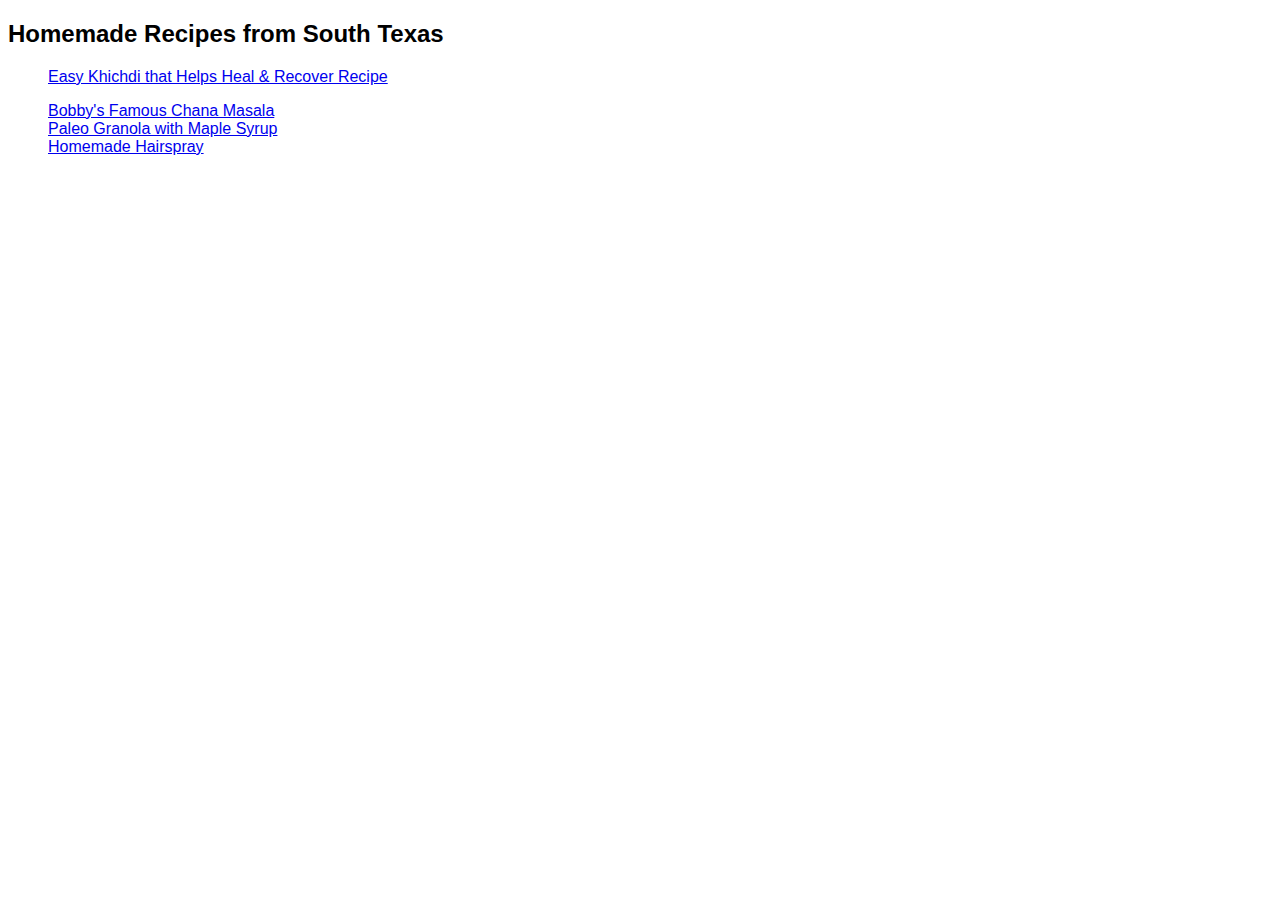
<file: index.html>
<!DOCTYPE html>
<html lang="en">
<head>
    <meta charset="UTF-8">
    <meta http-equiv="X-UA-Compatible" content="IE=edge">
    <meta name="viewport" content="width=<device-width>, initial-scale=1.0">
    <title>Bobby's Texas Recipes</title>
    <link rel="stylesheet" href="style.css">
</head>
<body>
    <h2 class="subheader">Homemade Recipes from South Texas</h2>
   
        <ul>        
        <li><a href="../texas-recipes/khichdi/index.html">Easy Khichdi that Helps Heal & Recover Recipe</a></li>
      <p></p>
        <li><a href="../texas-recipes/chana-masala/index.html">Bobby's Famous Chana Masala</a></li>
        <li><a href="../texas-recipes/granola/index.html">Paleo Granola with Maple Syrup</a></li>
        <li><a href="../texas-recipes/hairspray/index.html">Homemade Hairspray</a></li>
        </ul>
 
</body>
</html>
</file>
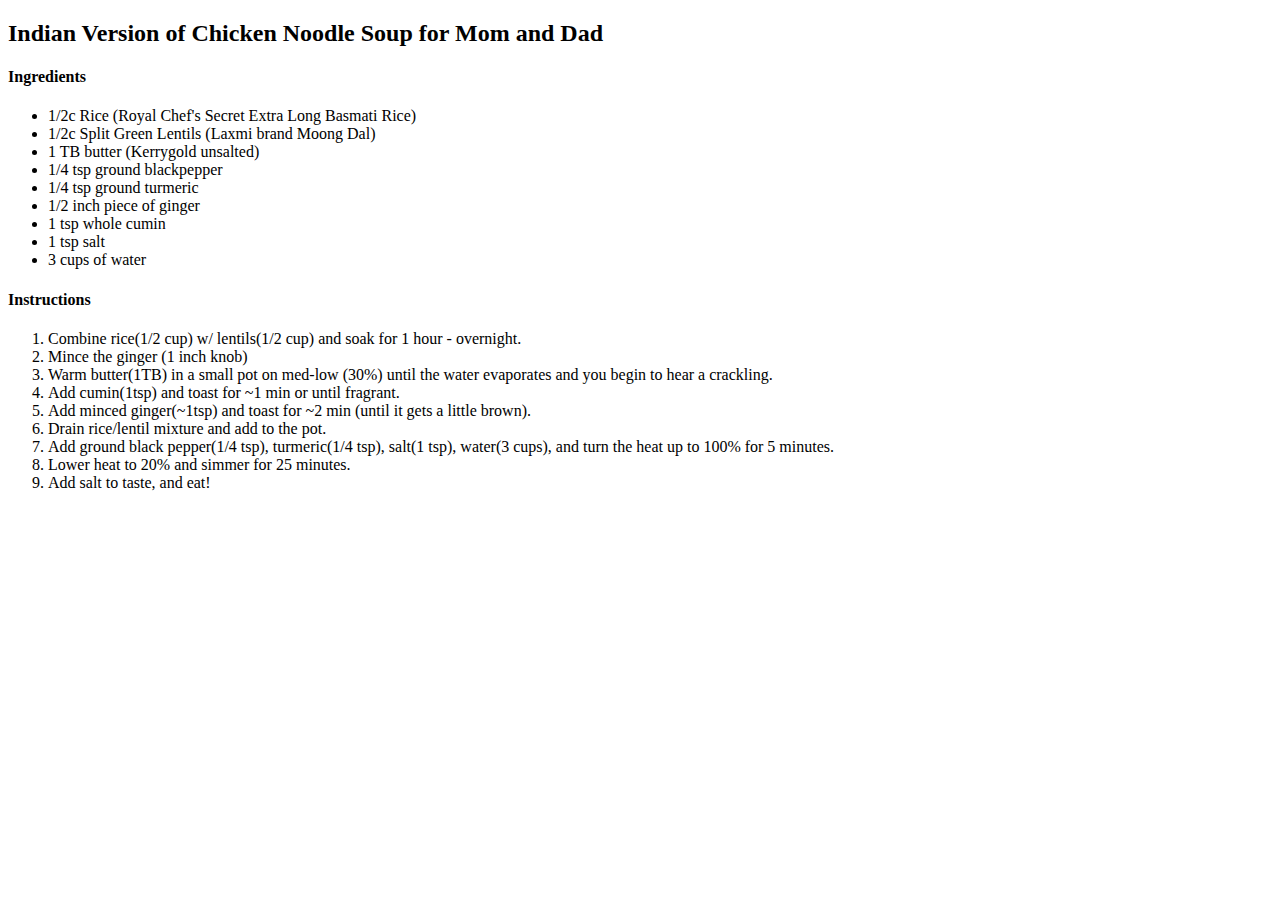
<file: khichdi/index.html>
<!DOCTYPE html>
<html lang="en">
<head>
    <meta charset="UTF-8">
    <meta http-equiv="X-UA-Compatible" content="IE=edge">
    <meta name="viewport" content="width=device-width, initial-scale=1.0">
    <title>Bobby's Khichdi Recipe to make Mom feel better</title>
</head>
<body>
    <h2>Indian Version of Chicken Noodle Soup for Mom and Dad</h2>

    <h4>Ingredients</h4>
    <ul>
       <li> 1/2c Rice (Royal Chef's Secret Extra Long Basmati Rice)</li>
       <li> 1/2c Split Green Lentils (Laxmi brand Moong Dal)</li>
       <li> 1 TB butter (Kerrygold unsalted)</li>
       <li> 1/4 tsp ground blackpepper</li>
        <li> 1/4 tsp ground turmeric</li>
        <li> 1/2 inch piece of ginger</li>
       <li> 1 tsp whole cumin</li>
       <li> 1 tsp salt</li>
       <li>3 cups of water</li>

      
    </ul>
    <h4>Instructions</h4>
    <ol>
       <li>Combine rice(1/2 cup) w/ lentils(1/2 cup) and soak for 1 hour - overnight.</li>
        <li>Mince the ginger (1 inch knob)</li>
       <li> Warm butter(1TB) in a small pot on med-low (30%) until the water evaporates and you begin to hear a crackling. </li>
       <li>Add cumin(1tsp) and toast for ~1 min or until fragrant.</li>
       <li>Add minced ginger(~1tsp) and toast for ~2 min (until it gets a little brown).</li>
       <li> Drain rice/lentil mixture and add to the pot. </li>
       <li>Add ground black pepper(1/4 tsp), turmeric(1/4 tsp), salt(1 tsp), water(3 cups), and turn the heat up to 100% for 5 minutes.</li>
      <li>Lower heat to 20% and simmer for 25 minutes.</li> 
      <li>Add salt to taste, and eat!</li>
    </ol>
    
</body>
</html>
</file>
<file: style.css>
body {
    font-family:'Trebuchet MS', 'Lucida Sans Unicode', 'Lucida Grande', 'Lucida Sans', Arial, sans-serif;
}

ul {
    list-style-type: none;
}
</file>
